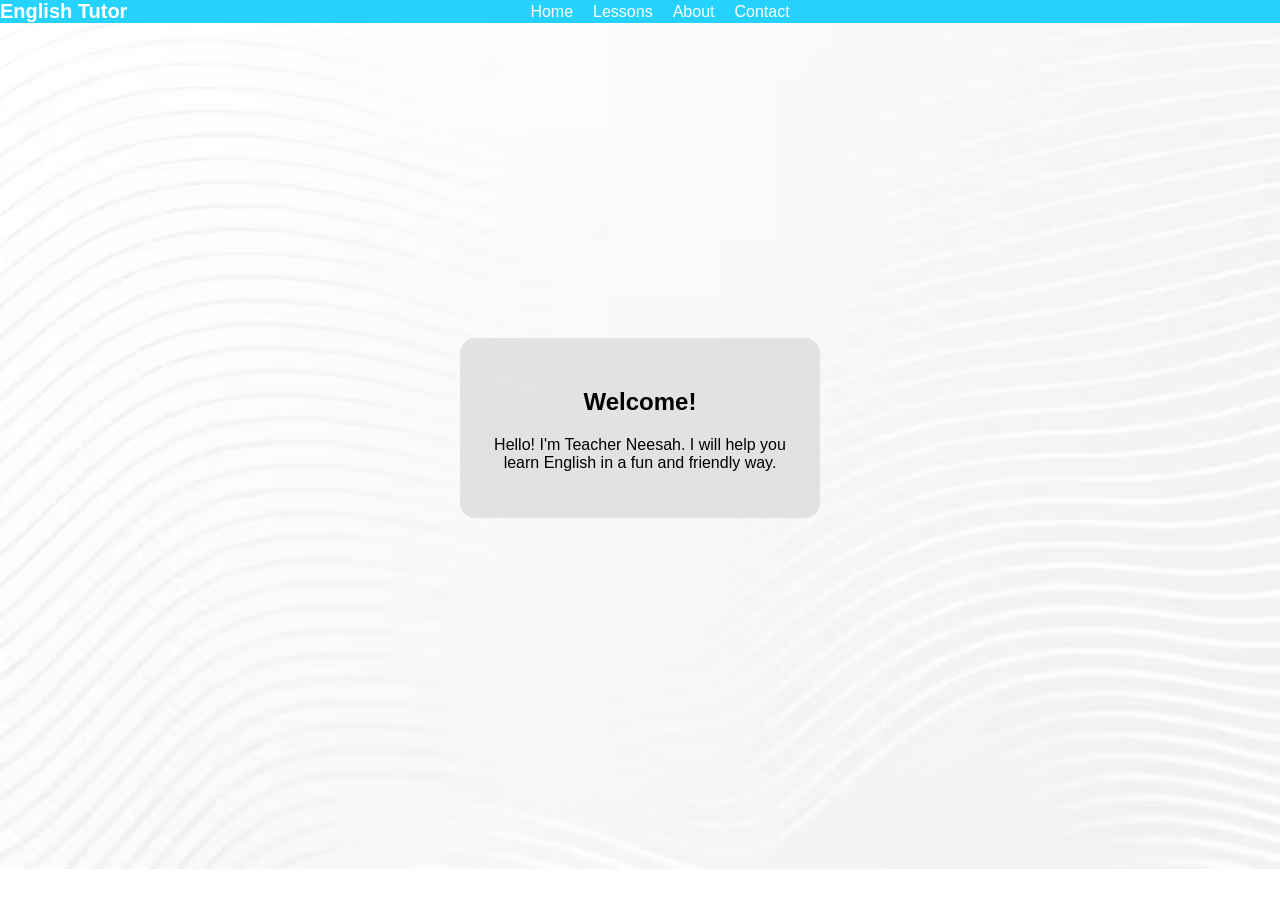
<file: mains/index.html>
<!DOCTYPE html>
<html lang="en">
<head>
    <meta charset="UTF-8">
    <meta name="viewport" content="width=device-width, initial-scale=1.0">
    <title>English Lessons</title>
    <link rel="stylesheet" href="style.css">
</head>
<body>

<nav class="navbar">
    <div class="logo">English Tutor</div>
    <ul>
        <li><a href="index.html">Home</a></li>
        <li><a href="lessons.html">Lessons</a></li>
        <li><a href="about.html">About</a></li>
        <li><a href="contact.html">Contact</a></li>
    </ul>
</nav>

<section class="hero">
    <div class="card">
        <h1>Welcome! </h1>
        <p>Hello! I'm Teacher Neesah. I will help you learn English in a fun and friendly way.</p>
    </div>
</section>

</body>
</html>
</file>
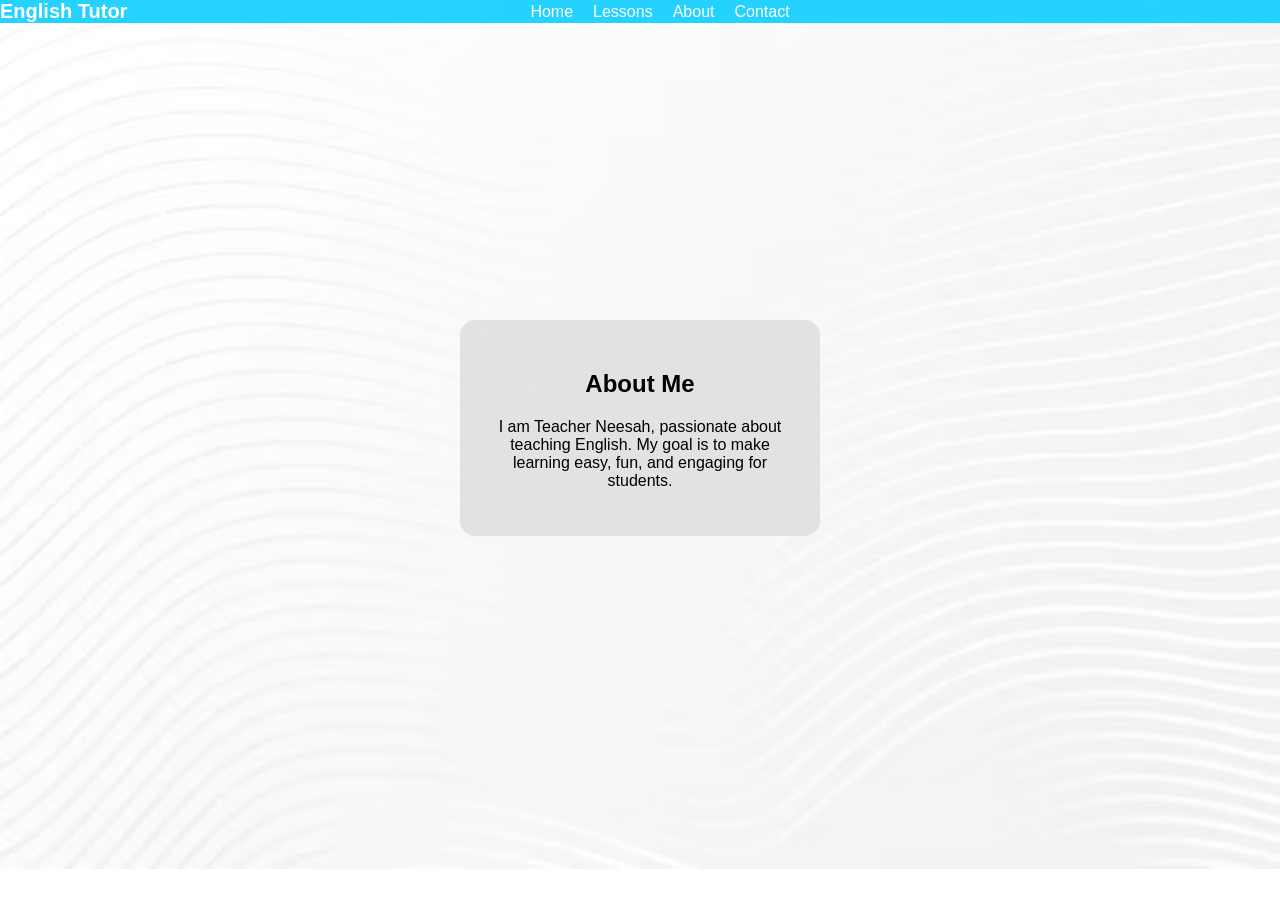
<file: mains/about.html>
<!DOCTYPE html>
<html>
<head>
    <title>About</title>
    <link rel="stylesheet" href="style.css">
</head>
<body>

<nav class="navbar">
    <div class="logo">English Tutor</div>
    <ul>
        <li><a href="index.html">Home</a></li>
        <li><a href="lessons.html">Lessons</a></li>
        <li><a href="about.html">About</a></li>
        <li><a href="contact.html">Contact</a></li>
    </ul>
</nav>

<section class="hero">
    <div class="card">
        <h1>About Me</h1>
        <p>I am Teacher Neesah, passionate about teaching English. My goal is to make learning easy, fun, and engaging for students.</p>
    </div>
</section>

</body>
</html>
</file>
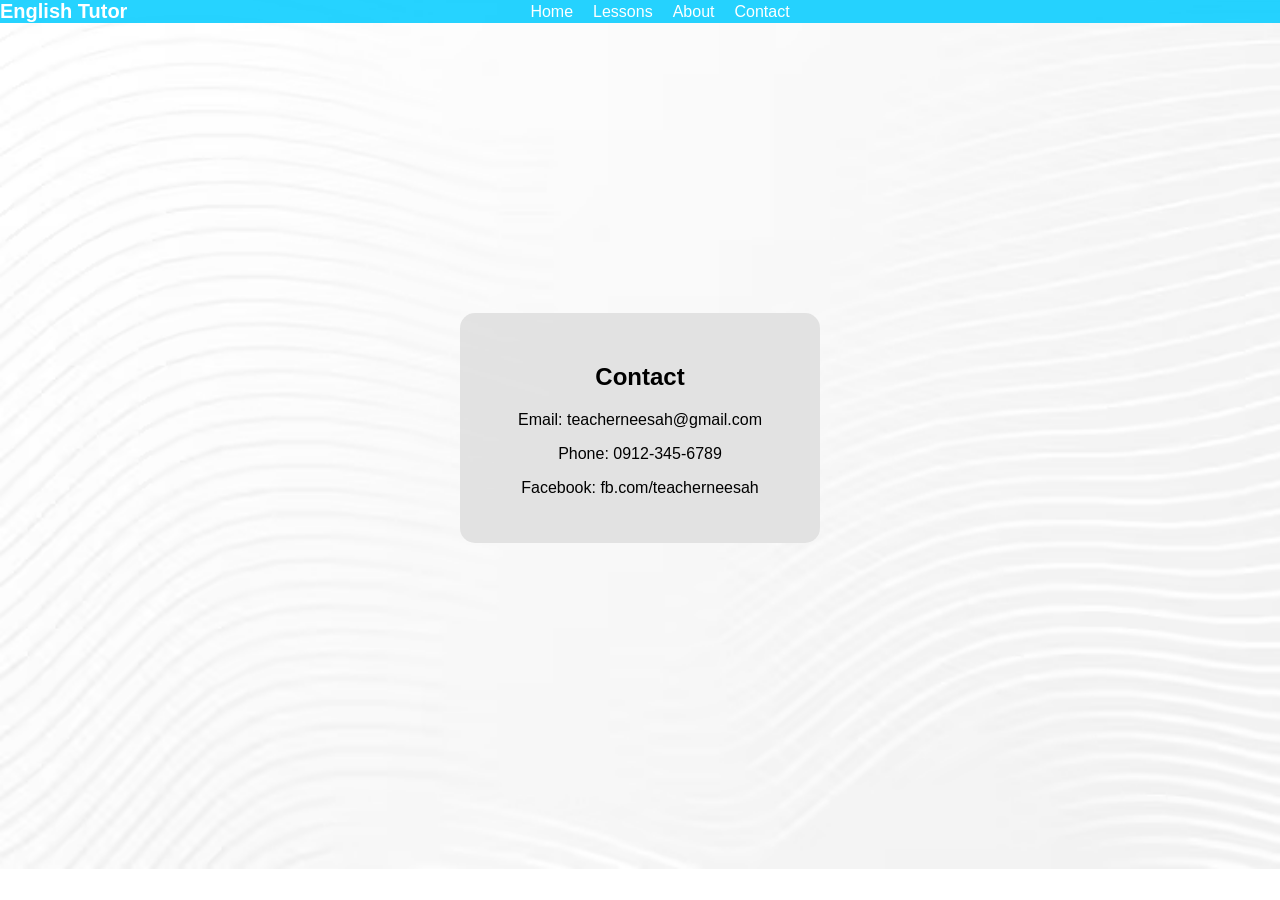
<file: mains/contact.html>
<!DOCTYPE html>
<html>
<head>
    <title>Contact</title>
    <link rel="stylesheet" href="style.css">
</head>
<body>

<nav class="navbar">
    <div class="logo">English Tutor</div>
    <ul>
        <li><a href="index.html">Home</a></li>
        <li><a href="lessons.html">Lessons</a></li>
        <li><a href="about.html">About</a></li>
        <li><a href="contact.html">Contact</a></li>
    </ul>
</nav>

<section class="hero">
    <div class="card">
        <h1>Contact</h1>
        <p>Email: teacherneesah@gmail.com</p>
        <p>Phone: 0912-345-6789</p>
        <p>Facebook: fb.com/teacherneesah</p>
    </div>
</section>

</body>
</html>
</file>
<file: mains/style.css>
body {
    margin: 0;
    font-family: Arial, sans-serif;
    background: url("White\ Background.jpg") no-repeat center/cover;
}

/* NAVBAR */
.navbar {
    display: grid;
    grid-template-columns: 1fr auto 1fr;
    align-items: center; 
    background: rgba(0, 204, 255, 0.85);
}

.navbar .logo {
    color: white;
    font-weight: bold;
    font-size: 20px;
    display: flex;
    align-items: center;

}

.navbar ul {
    list-style: none;
    display: flex;
    gap: 20px;
    margin: 0 auto;
}

.navbar a {
    color: white;
    text-decoration: none;
}


.hero {
    display: flex;
    justify-content: center;
    align-items: center;
    height: 90vh;
}


.card {
    background: rgba(224, 224, 224, 0.9);
    padding: 30px;
    border-radius: 15px;
    text-align: center;
    width: 300px;
}
</file>
